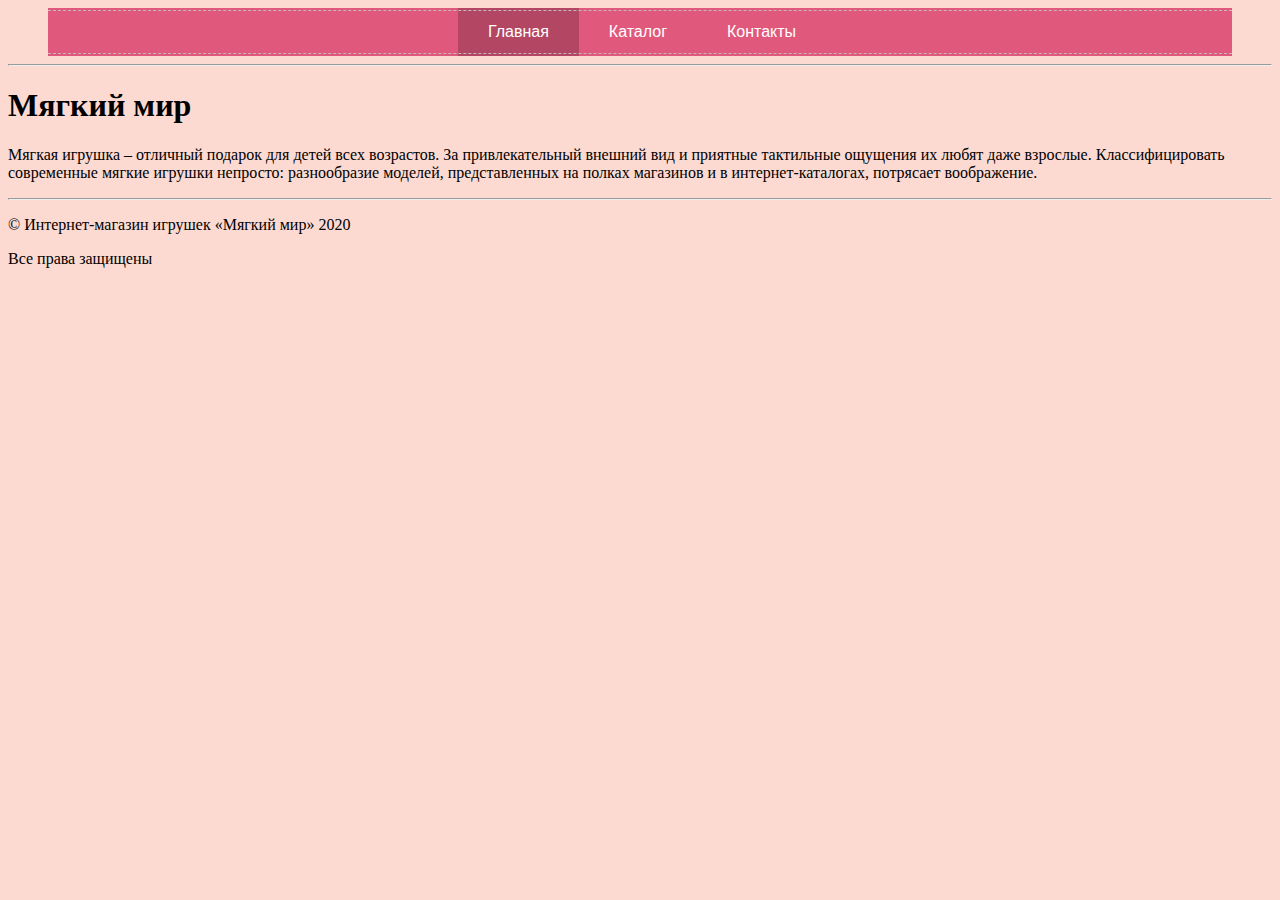
<file: index.html>
<!DOCTYPE html>
<html>
<head>
	<meta charset="utf-8">
	<meta name="description" content="Магазин мягких игрушек">
	<link rel="shortcut icon" href="img/иконка.ico" type="image/x-icon">
	<title>Магазин игрушек | Мягкий мир</title>
	<link rel="stylesheet" type="text/css" href="css/style.css">
</head>
<body>
	<header>
		<nav class="top-menu">
			<ul class="menu-main">
				<li>
					<a href="index.html" class="current">Главная</a>
				</li>	
				<li>
					<a href="Каталог.html">Каталог</a>
				</li>
				<li>
					<a href="Контакты.html">Контакты</a>
				</li>
			</ul>
		</nav>
		<hr>
	</header>
	<main>
		<h1>Мягкий мир</h1>
		<p>Мягкая игрушка – отличный подарок для детей всех возрастов. За привлекательный внешний вид и приятные тактильные ощущения их любят даже взрослые. Классифицировать современные мягкие игрушки непросто: разнообразие моделей, представленных на полках магазинов и в интернет-каталогах, потрясает воображение.</p>
		<hr>
	</main>
	<footer>
		<p>&copy; Интернет-магазин игрушек &laquo;Мягкий мир&raquo; 2020</p>
		<p>Все права защищены</p>
	</footer>
</body>
</html>
</file>
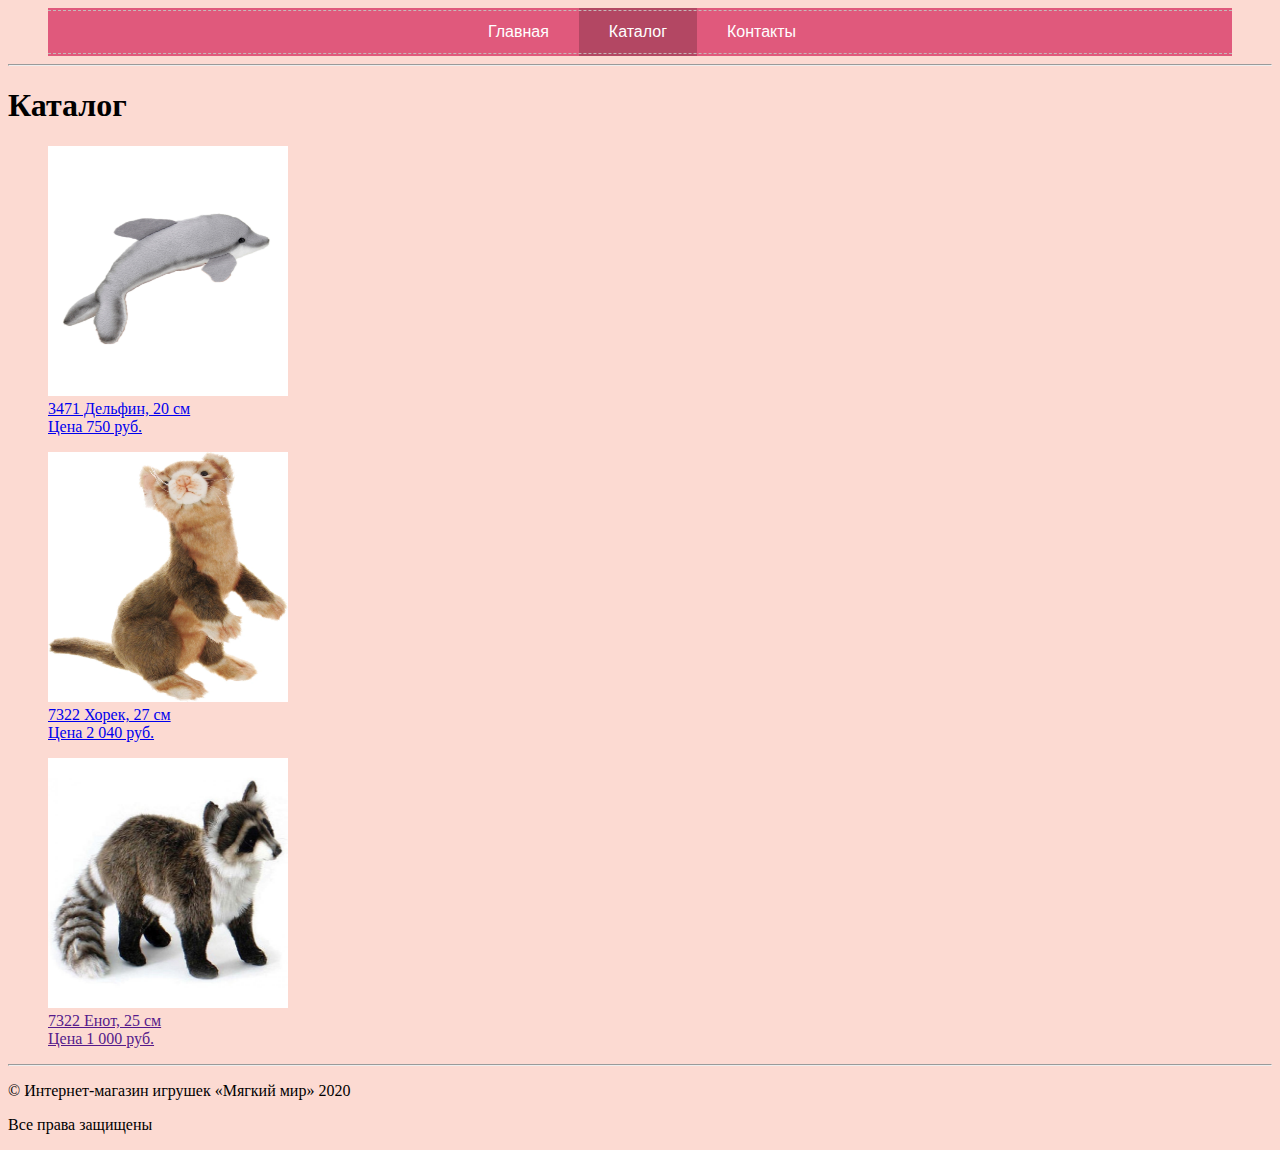
<file: Каталог.html>
<!DOCTYPE html>
<html>
<head>
	<meta charset="utf-8">
	<meta name="description" content="Магазин мягких игрушек">
	<link rel="shortcut icon" href="img/иконка.ico" type="image/x-icon">
	<title>Магазин игрушек | Мягкий мир</title>
	<link rel="stylesheet" type="text/css" href="css/style.css">
</head>
<body>
	<header>
		<nav class="top-menu">
			<ul class="menu-main">
				<li>
					<a href="index.html">Главная</a>
				</li>	
				<li>
					<a href="Каталог.html" class="current">Каталог</a>
				</li>
				<li>
					<a href="Контакты.html">Контакты</a>
				</li>
			</ul>
		</nav>
		<hr>
	</header>
	<main>
		<h1>Каталог</h1>
		<div class="catalog">
			<figure>
				<img src="img/дельфин.jpg" alt="Дельфин" width="240" height="250">
				<figcaption><a href="Товар каталога 1.html">3471 Дельфин, 20 см<br>
				Цена 750 руб.</a></figcaption>
			</figure>
			<figure>
				<img src="img/хорек.jpg" alt="Хорек" width="240" height="250">
				<figcaption><a href="Товар каталога 2.html">7322 Хорек, 27 см<br>
				Цена 2 040 руб.</a></figcaption>
			</figure>
			<figure>
				<img src="img/енотик.jpg" alt="Енот" width="240" height="250">
				<figcaption><a href="">7322 Енот, 25 см<br>
				Цена 1 000 руб.</a></figcaption>
			</figure>
			<figure>
				
			</figure>
			<figure>
				
			</figure>
			<figure>
				
			</figure>
		</figure>
		<hr>
	</main>
	<footer>
		<p>&copy; Интернет-магазин игрушек &laquo;Мягкий мир&raquo; 2020</p>
		<p>Все права защищены</p>
	</footer>
</body>
</html>
</file>
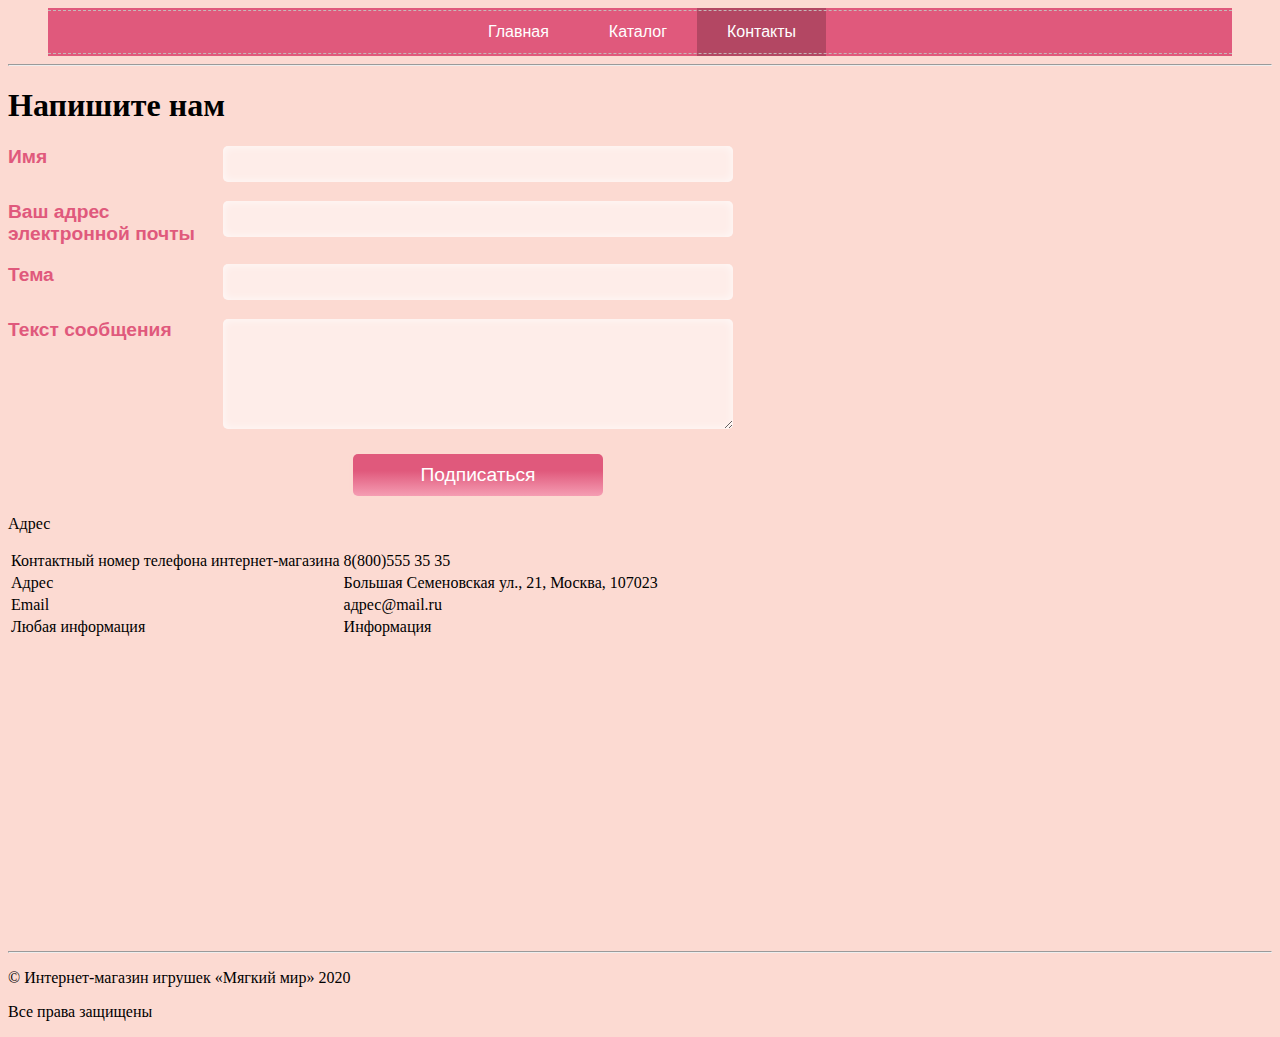
<file: Контакты.html>
<!DOCTYPE html>
<html>
<head>
	<meta charset="utf-8">
	<meta name="description" content="Магазин мягких игрушек">
	<link rel="shortcut icon" href="img/иконка.ico" type="image/x-icon">
	<title>Магазин игрушек | Мягкий мир</title>
	<link rel="stylesheet" type="text/css" href="css/style.css">
</head>
<body>
	<header>
		<nav class="top-menu">
			<ul class="menu-main">
				<li>
					<a href="index.html">Главная</a>
				</li>	
				<li>
					<a href="Каталог.html">Каталог</a>
				</li>
				<li>
					<a href="Контакты.html" class="current">Контакты</a>
				</li>
			</ul>
		</nav>
		<hr>
	</header>
	<main class="contacts">
		<h1>Напишите нам</h1>
		<form class="subform"  method="post" action="Контакты.html">
			<p>
				<label for="name" class="label">Имя</label>
				<input type="text" name="name" id="name">
			</p>
			<p>
				<label for="email" class="label">Ваш адрес электронной почты</label>
				<input type="email" name="email" id="email">
			</p>
			<p>
				<label for="refer" class="label">Тема</label>
				<input type="text" name="refer" id="refer">
			</p>
			<p>
				<label for="comments" class="label">Текст сообщения</label>
				<textarea name="comments" cols="35" rows="4" id="comments"></textarea>
			</p>
			<p>
				<input type="submit" value="Подписаться">
			</p>
		</form>
		<p>Адрес</p>
		<table>
			<tr>
				<td>Контактный номер телефона интернет-магазина</td><td>8(800)555 35 35 </td>
			</tr>
			<tr>
				<td>Адрес</td><td>Большая Семеновская ул., 21, Москва, 107023</td>
			</tr>
			<tr>
				<td>Email</td><td>адрес@mail.ru</td>
			</tr>
			<tr>
				<td>Любая информация</td><td>Информация</td>
			</tr>
		</table>
		<iframe src="https://www.google.com/maps/embed?pb=!1m18!1m12!1m3!1d2243.614245920207!2d37.704698215804676!3d55.782571297163265!2m3!1f0!2f0!3f0!3m2!1i1024!2i768!4f13.1!3m3!1m2!1s0x46b5357208fc0ee9%3A0x2e2d0583d7bdaea3!2z0JzRj9Cz0LrQuNC1INC40LPRgNGD0YjQutC4!5e0!3m2!1sru!2sru!4v1607635526306!5m2!1sru!2sru" width="400" height="300" frameborder="0" style="border:0;" allowfullscreen="" aria-hidden="false" tabindex="0"></iframe>
		<hr>
	</main>
	<footer>
		<p>&copy; Интернет-магазин игрушек &laquo;Мягкий мир&raquo; 2020</p>
		<p>Все права защищены</p>
	</footer>
</body>
</html>
</file>
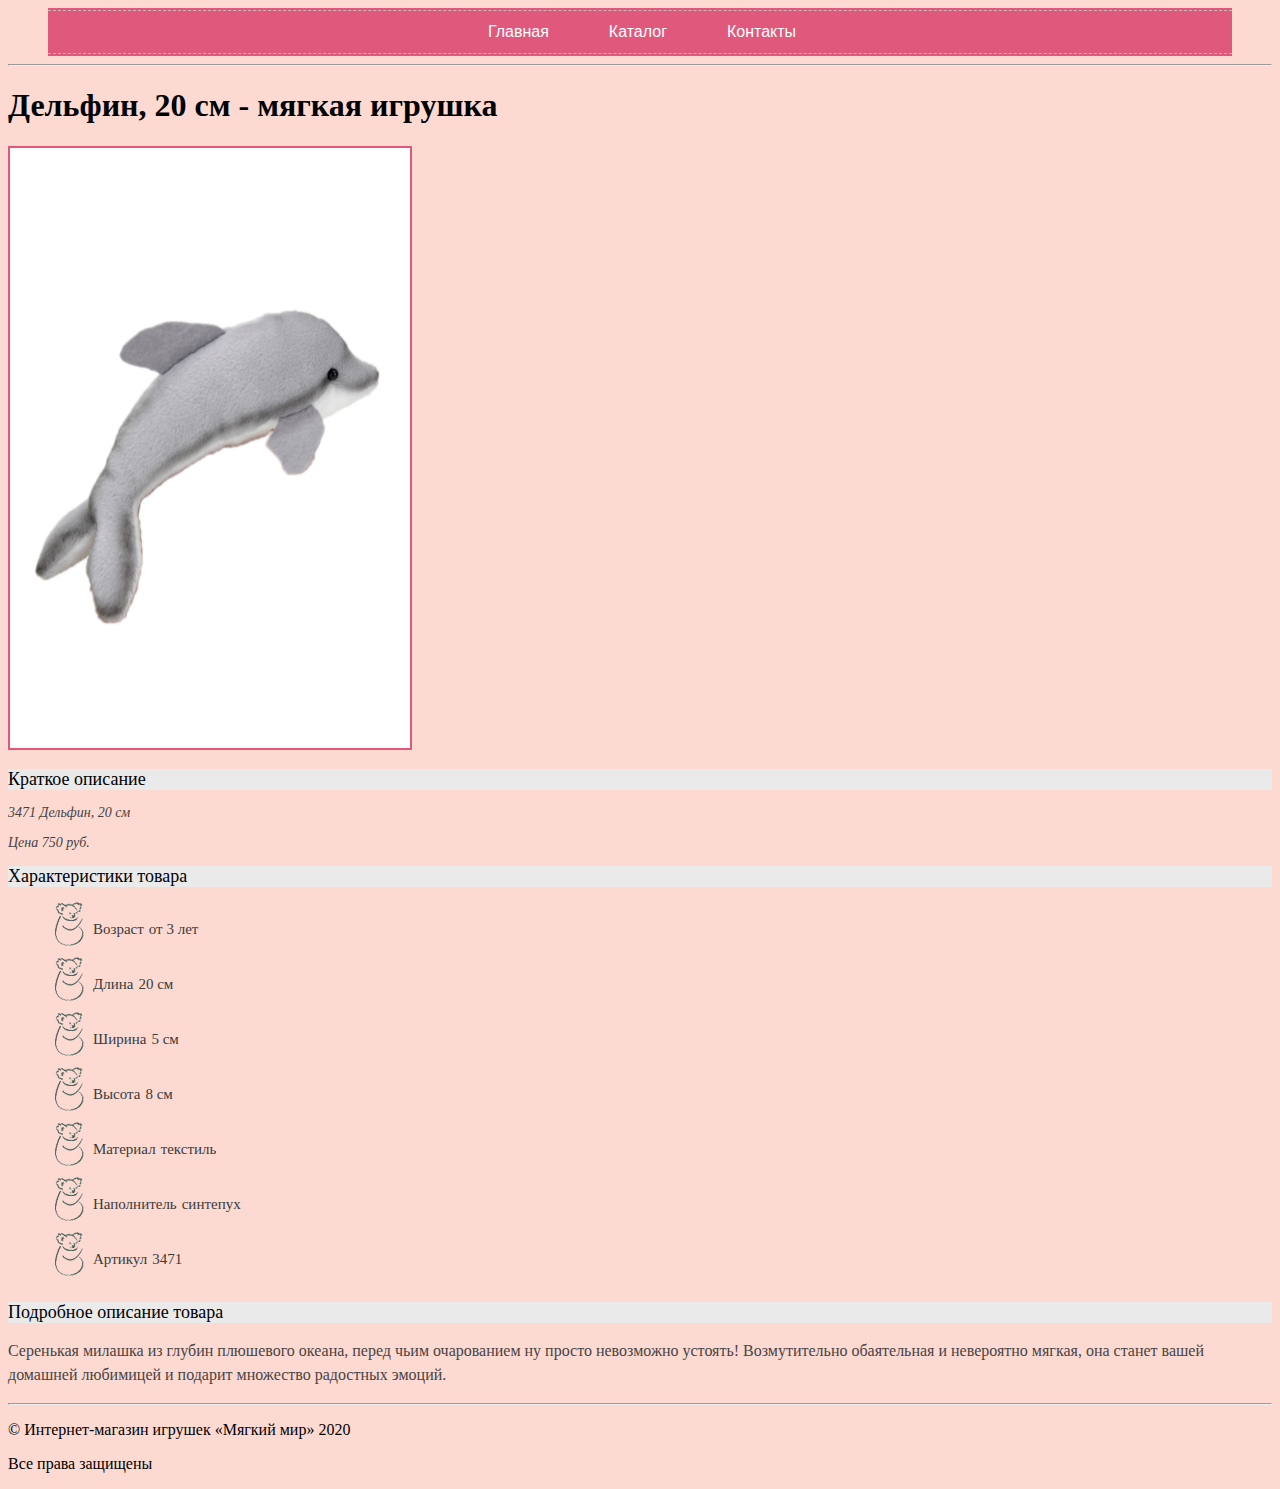
<file: Товар каталога 1.html>
<!DOCTYPE html>
<html>
<head>
	<meta charset="utf-8">
	<meta name="description" content="Магазин мягких игрушек">
	<link rel="shortcut icon" href="img/иконка.ico" type="image/x-icon">
	<title>Магазин игрушек | Мягкий мир</title>
	<link rel="stylesheet" type="text/css" href="css/style.css">
</head>
<body class="specification">
	<header>
		<nav class="top-menu">
			<ul class="menu-main">
				<li>
					<a href="index.html">Главная</a>
				</li>	
				<li>
					<a href="Каталог.html">Каталог</a>
				</li>
				<li>
					<a href="Контакты.html">Контакты</a>
				</li>
			</ul>
		</nav>
		<hr>
	</header>
	<main>
	<h1>Дельфин, 20 см - мягкая игрушка</h1>
	<a href="img/дельфин.jpg" class="ulightbox"><img src="img/дельфин.jpg" width="400" height="600"></a><!-- target="_blank" -->
	<h2>Краткое описание</h2>
	<div class="short">
		<p>3471 Дельфин, 20 см</p>
		<p>Цена 750 руб.</p>
	</div>
	<div>
	<h2>Характеристики товара</h2>
		<ul class="products">
			<li>
				<div>Возраст</div>
				<div>от 3 лет</div>
			</li>
			<li>
				<div>Длина</div>
				<div>20 см</div>
			</li>
			<li>
				<div>Ширина</div>
				<div>5 см</div>
			</li>
			<li>
				<div>Высота</div>
				<div>8 см</div>
			</li>
			<li>
				<div>Материал</div>
				<div>текстиль</div>
			</li>
			<li>
				<div>Наполнитель</div>
				<div>синтепух</div>
			</li>
			<li>
				<div>Артикул</div>
				<div>3471</div>
			</li>
		</ul>
	</div>
		<h2>Подробное описание товара</h2>
	<div class="special">
		<p>Серенькая милашка из глубин плюшевого океана, перед чьим очарованием ну просто невозможно устоять! Возмутительно обаятельная и невероятно мягкая, она станет вашей домашней любимицей и подарит множество радостных эмоций.</p>
	</div>
	<hr>
	</main>
	<footer>
		<p>&copy; Интернет-магазин игрушек &laquo;Мягкий мир&raquo; 2020</p>
		<p>Все права защищены</p>
	</footer>
</body>
</html>
</file>
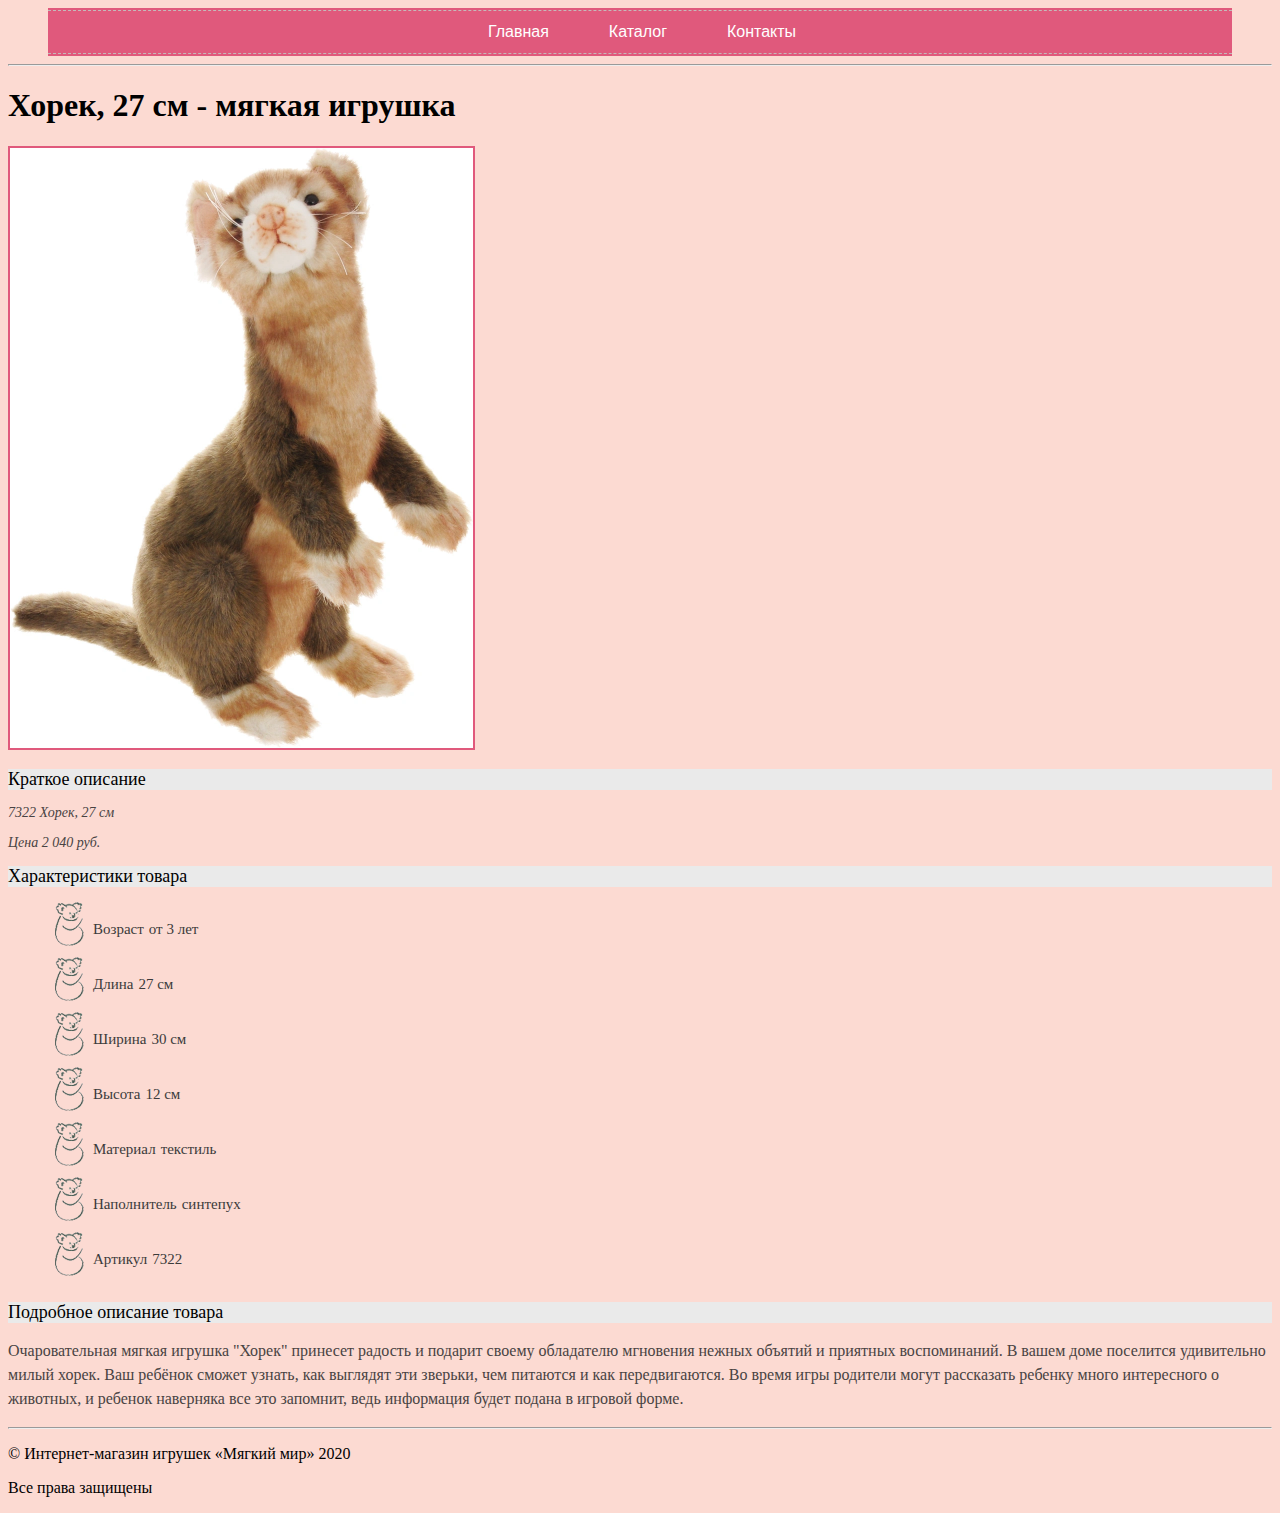
<file: Товар каталога 2.html>
<!DOCTYPE html>
<html>
<head>
	<meta charset="utf-8">
	<meta name="description" content="Магазин мягких игрушек">
	<link rel="shortcut icon" href="img/иконка.ico" type="image/x-icon">
	<title>Магазин игрушек | Мягкий мир</title>
	<link rel="stylesheet" type="text/css" href="css/style.css">
</head>
<body class="specification">
	<header>
		<nav class="top-menu">
			<ul class="menu-main">
				<li>
					<a href="index.html">Главная</a>
				</li>	
				<li>
					<a href="Каталог.html">Каталог</a>
				</li>
				<li>
					<a href="Контакты.html">Контакты</a>
				</li>
			</ul>
		</nav>
		<hr>
	</header>
	<main>
	<h1>Хорек, 27 см - мягкая игрушка</h1>
	<a href="img/хорек.jpg" class="ulightbox"><img src="img/хорек.jpg" width="463" height="600"></a>
	<h2>Краткое описание</h2>
	<div class="short">
		<p>7322 Хорек, 27 см</p>
		<p>Цена 2 040 руб.</p>
	</div>
	<div>
	<h2>Характеристики товара</h2>
		<ul class="products">
			<li>
				<div>Возраст</div>
				<div>от 3 лет</div>
			</li>
			<li>
				<div>Длина</div>
				<div>27 см</div>
			</li>
			<li>
				<div>Ширина</div>
				<div>30 см</div>
			</li>
			<li>
				<div>Высота</div>
				<div>12 см</div>
			</li>
			<li>
				<div>Материал</div>
				<div>текстиль</div>
			</li>
			<li>
				<div>Наполнитель</div>
				<div>синтепух</div>
			</li>
			<li>
				<div>Артикул</div>
				<div>7322</div>
			</li>
		</ul>
	</div>
	<div>
		<h2>Подробное описание товара</h2>
		<p class="special">Очаровательная мягкая игрушка "Хорек" принесет радость и подарит своему обладателю мгновения нежных объятий и приятных воспоминаний. В вашем доме поселится удивительно милый хорек. Ваш ребёнок сможет узнать, как выглядят эти зверьки, чем питаются и как передвигаются. Во время игры родители могут рассказать ребенку много интересного о животных, и ребенок наверняка все это запомнит, ведь информация будет подана в игровой форме.</p>
	</div>
	<hr>
	</main>
	<footer>
		<p>&copy; Интернет-магазин игрушек &laquo;Мягкий мир&raquo; 2020</p>
		<p>Все права защищены</p>
	</footer>
</body>
</html>
</file>
<file: css/style.css>
body {
	background-color: #fcdad2;
}

/*Меню сайта*/ 
.top-menu {
  margin: 0 40px;
  position: relative;
  background: #e0597c;    
}
.top-menu:before,
.top-menu:after {
  content: "";
  position: absolute;
  left: 0;
  width: 100%;
  height: 2px;
}
.top-menu:before {
  top: 0;
  border-bottom: 1px dashed #c4b9b9;
}
.top-menu:after {
  bottom: 0;
  border-top: 1px dashed #c4b9b9;
}
.menu-main {
  list-style: none;
  padding: 0;
  margin: 0;
  text-align: center;
}
.menu-main li {
  display: inline-block;
  margin-right: -4px;
}
.menu-main a {
  text-decoration: none;
  display: inline-block;
  padding: 15px 30px;
  font-family: 'PT Sans Caption', sans-serif;
  color: white;
  transition: .3s linear;
}
.menu-main a.current,
.menu-main a:hover {
  background: rgba(0,0,0,.2);
}

@media (max-width: 600px) {
.top-menu {
  margin: 0;
}
.menu-main li {
  display: block;
  margin-right: 0;
}
.menu-main a {
  display: block;
}
}
/*Конец меню сайта*/

/*Заголовки*/
body.specification h2 {
  color: black;
  font-size: 18px;
  font-weight: 400;
  background-color: #eaeaea;
}

/*Краткое описание товара*/
body.specification .short {
  color: #484343;
  font-size: 14px;
  font-style: italic;
  line-height: 16px;
}

/*Подробное описание товара*/
body.specification .special {
  color: #484343;
  font-size: 16px;
  font-weight: 400;
  line-height: 24px;
  text-align: left;
}
/*Характеристика товара*/
body.specification .products {
  font-size: 15px;
  font-weight: 400;
  line-height: 55px;
  color: #3b3b3b;

}

body.specification .products li div {
margin-left: 5px;
}

body.specification .products li {
  list-style: none;
  background: url(../img/иконка.ico) no-repeat;
  padding-left: 40px;
  display: flex;
}
/*Конец характеристики товара*/

a img {
  border: 2px solid #e0597c; /*Рамка фото*/
}
/*Формы*/
input, 
textarea {
  text-transform: capitalize;
}
.subform {
  font-size: 1.2em;
  color: #e0597c;
  font-family:  Tahoma, Geneva, sans-serif;
}
.subform .label {
  display: inline-block;
  width: 200px;
  vertical-align: top;
  text-align: left;
  margin-right: 10px;
  font-weight: bold;
}
.subform input, .subform textarea {
  border-radius: 5px;
  border: none;
  background-color: rgba(255, 255, 255,.5);
  color: #858585;
  font-size: 22px;
  box-shadow: inset 0 0 10px rgba(255, 255, 255,.75);
  width: 500px;
  padding: 5px;
}
.subform input:focus, .subform textarea:focus {
  background-color: white;
  color: black;
  border: 1px solid white;
}
.subform input[type="submit"] {
  margin-left: 345px;
  padding: 10px 25px;
  font-size: 1em;
  color: white;
  background: #fcdad2;
  background: linear-gradient(to bottom, #e0597c 40%, #f59db3);
  border: none;
  border-radius: 5px;
  box-shadow: 0 0 4px #fcdad2;
  width: 250px;
}
</file>
